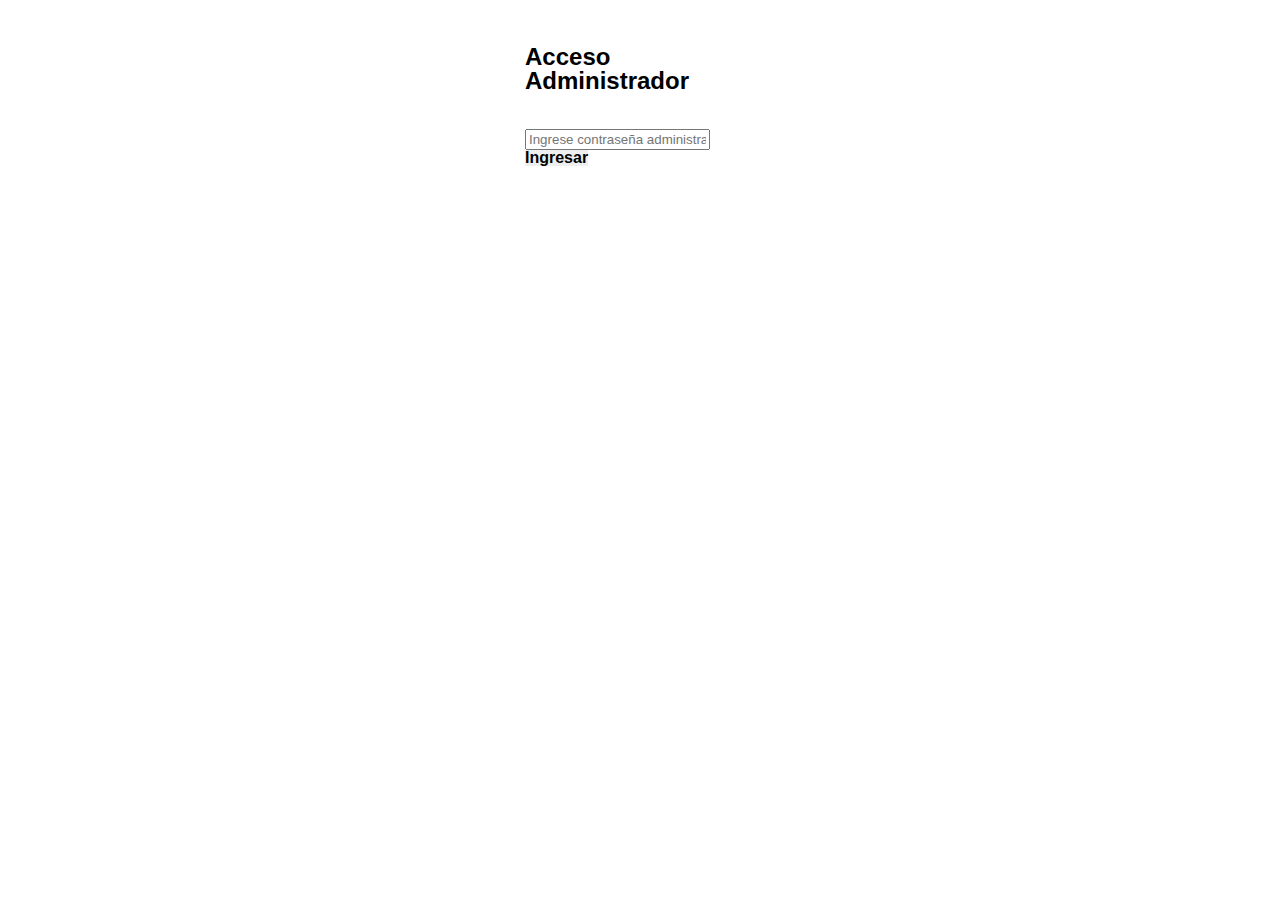
<file: FrontEndCatalogo/login.html>
<!DOCTYPE html>
<html lang="es-la">

<head>
    <meta charset="UTF-8">
    <meta name="viewport" content="width=device-width, initial-scale=1.0">
    <title>Login - Fan Series</title>
    <link href="https://cdn.jsdelivr.net/npm/bootstrap@5.2.1/dist/css/bootstrap.min.css" rel="stylesheet" integrity="sha384-iYQeCzEYFbKjA/T2uDLTpkwGzCiq6soy8tYaI1GyVh/UjpbCx/TYkiZhlZB6+fzT" crossorigin="anonymous">

    <link rel="stylesheet" href="Styles/style.css">
</head>

<body>
    <div class="login-container bg-warning" >
        <h1 class="login">Acceso Administrador</h1>
        <form class="login">
           <br>
            <div class="mb-3 row" >
             
              <input type="password" class="form-control" id="password" placeholder="Ingrese contraseña administrativa">
            </div>
           <div class="mb-3 row">
            <button  type="button" class="btn btn-outline-success" onclick="checkPassword()">Ingresar</button>
           </div>
           
          </form>
       
    </div>
    <script src="https://cdn.jsdelivr.net/npm/bootstrap@5.2.1/dist/js/bootstrap.min.js"
    integrity="sha384-7VPbUDkoPSGFnVtYi0QogXtr74QeVeeIs99Qfg5YCF+TidwNdjvaKZX19NZ/e6oz"
    crossorigin="anonymous"></script>
    <script src="js/access.js"></script>
</body>

</html>
</file>
<file: FrontEndCatalogo/Styles/style.css>
@import "reset.css";

@import "variables.css";

@import "hero.css";


@import "footer.css";


h1{
    font-size: 24px;
    
}

.login{
    margin: 20px 500px ;

}
.login-container{
    padding: 25px;
}


.serie-imagen {
    width: 100px; 
    height: 150px; 
    object-fit: cover; 
}
.series-imagen{
    height: 500px; 
    object-fit: cover;
}
</file>
